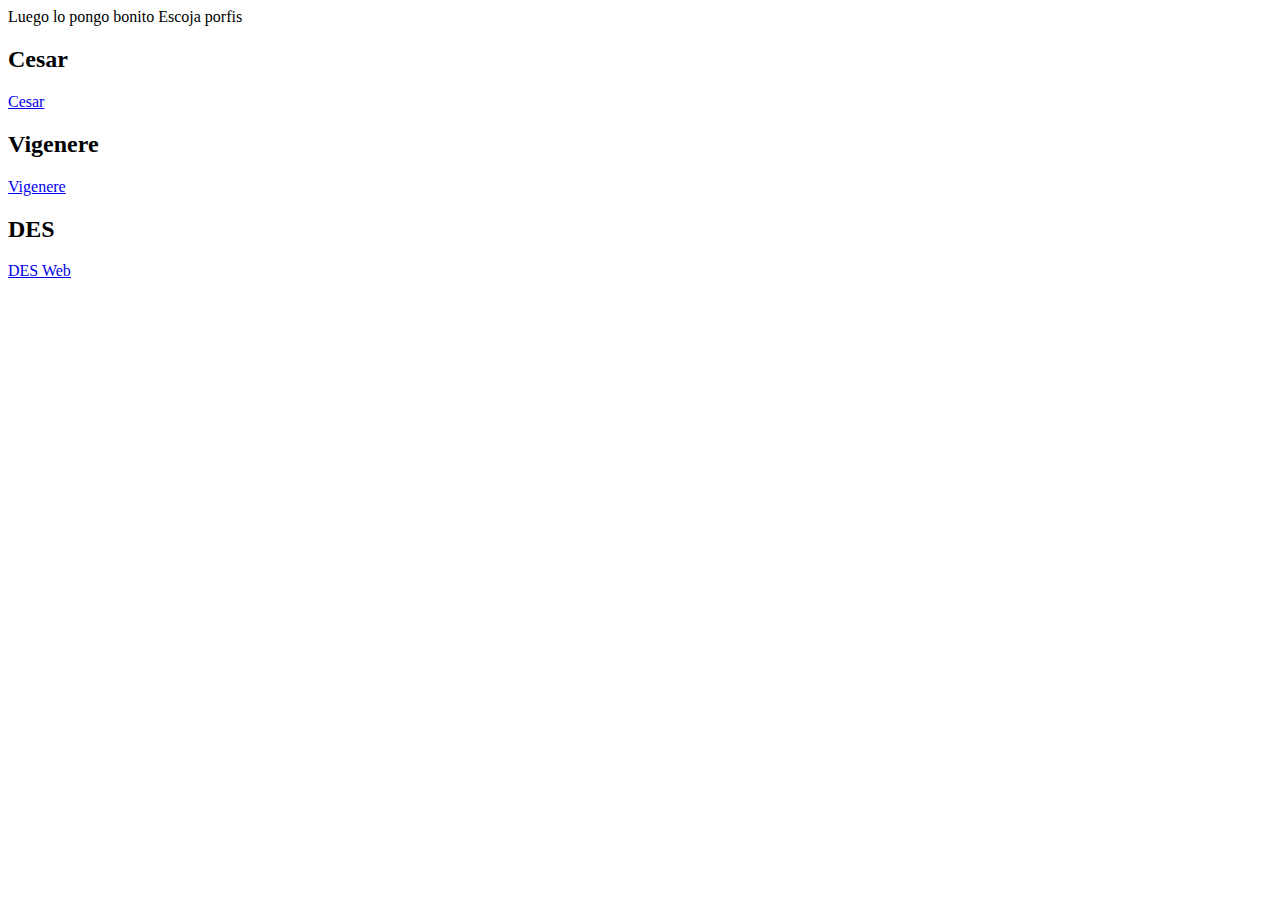
<file: index.html>
<!DOCTYPE html>
<html lang="en">
<head>
    <meta charset="UTF-8">
    <meta http-equiv="X-UA-Compatible" content="IE=edge">
    <meta name="viewport" content="width=device-width, initial-scale=1.0">
    <title>Yo</title>
</head>
<body>
    Luego lo pongo bonito
    Escoja porfis

    <h2>Cesar</h2> <a href="Seguridad/Cesar/index.html"> Cesar </a>
    <br>
    <h2>Vigenere</h2> <a href="Seguridad/Viggere/index.html"> Vigenere </a>
    <br>
    <h2>DES</h2><a href="Seguridad/DESWeb/index.html">DES Web</a>
</body>
</html>
</file>
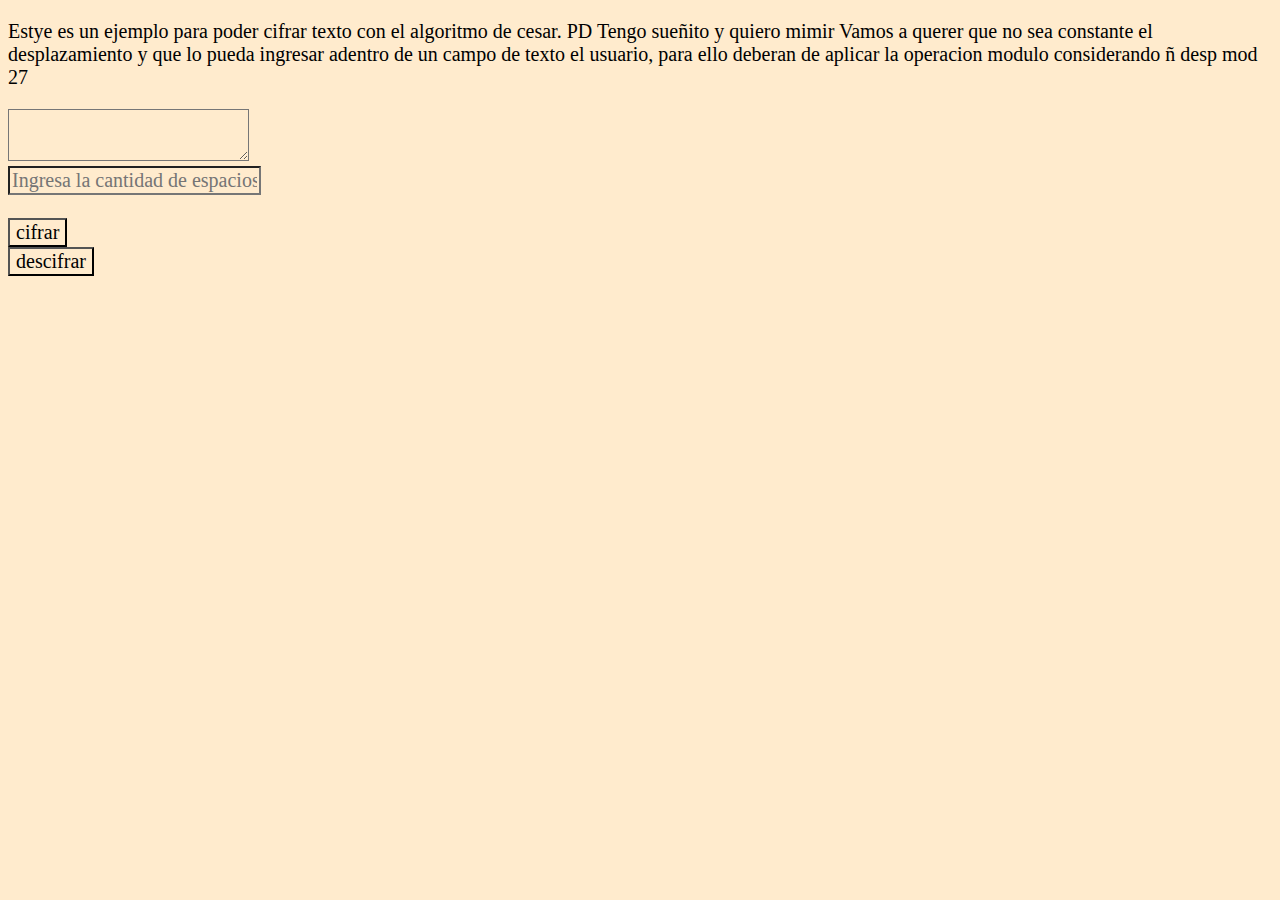
<file: Seguridad/Cesar/index.html>
<!DOCTYPE html>
<html lang="en">
<head>
    <meta charset="UTF-8">
    <meta http-equiv="X-UA-Compatible" content="IE=edge">
    <meta name="viewport" content="width=device-width, initial-scale=1.0">
    <title>Cesar</title>
    <link rel="stylesheet" href="css/style.css">
</head>
<body>
    <p>Estye es un ejemplo para poder cifrar texto con el algoritmo de cesar.
        PD Tengo sueñito y quiero mimir

        Vamos a querer que no sea constante el desplazamiento y que lo pueda ingresar adentro de un campo de texto el usuario, para ello deberan de aplicar la operacion modulo considerando ñ

        desp mod 27

    </p>

    <textarea name="cadenita" id="cadena">
       
    </textarea>
    <br>
    <input type="text" id="numero" placeholder="Ingresa la cantidad de espacios">
    <br>
    <br>

    <input type="button" value="cifrar" onclick="cifrar()">
    <br>
    <input type="button" value="descifrar" onclick="descifrar()">
    <div id="resultado" >

    </div>
    <script src="js/cesar.js">

    </script>
</body>
</html>
</file>
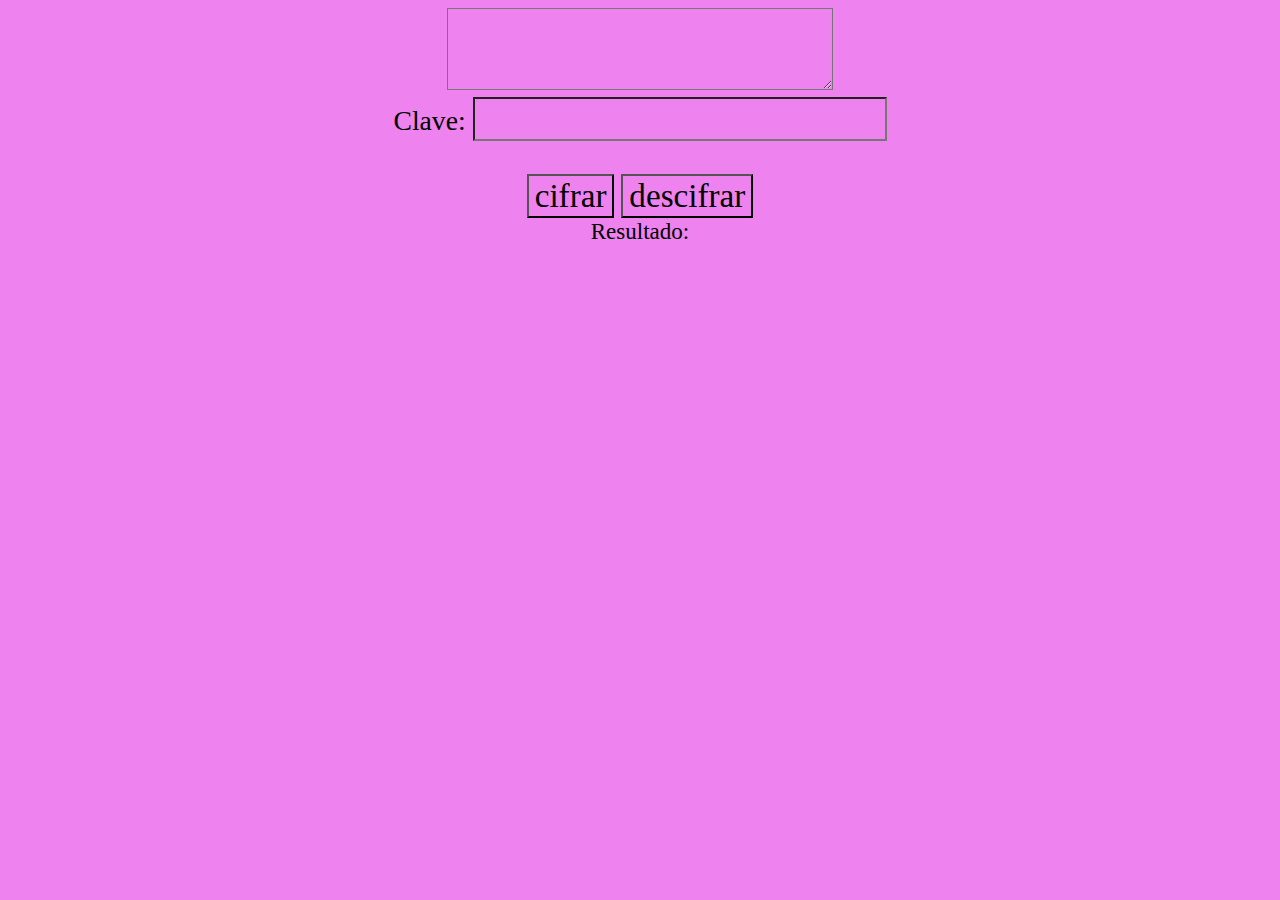
<file: Seguridad/Viggere/index.html>
<!DOCTYPE html>
<html lang="en">
<head>
    <meta charset="UTF-8">
    <meta http-equiv="X-UA-Compatible" content="IE=edge">
    <meta name="viewport" content="width=device-width, initial-scale=1.0">
    <title>Viggenere</title>
    <link rel="stylesheet" href="css/style.css">
</head>
<body>
    <div id="txt">
        <textarea id="cadena" ></textarea></div>
      
      
    <div>
        Clave: <input type="text" id="llave">
        <p></p>
        <input value="cifrar" type="button" onclick="cifrar()" >
        <input value="descifrar" type="button" onclick="descifrar()">
    </div>
    Resultado:
   
        <div >
            <p id="res"></p>
          </div>
        
    <script src="js/viggehere.js">

    </script>
</body>
</html>
</file>
<file: Seguridad/Cesar/css/style.css>
*{
    background-color: blanchedalmond;
    font-size: 20px;
    font-family: 'Times New Roman', Times, serif;
}
</file>
<file: Seguridad/Viggere/css/style.css>
*{

    background-color: violet;
    text-align: center;
    font-size: larger;
    font-family: Cambria, Cochin, Georgia, Times, 'Times New Roman', serif;
}
</file>
